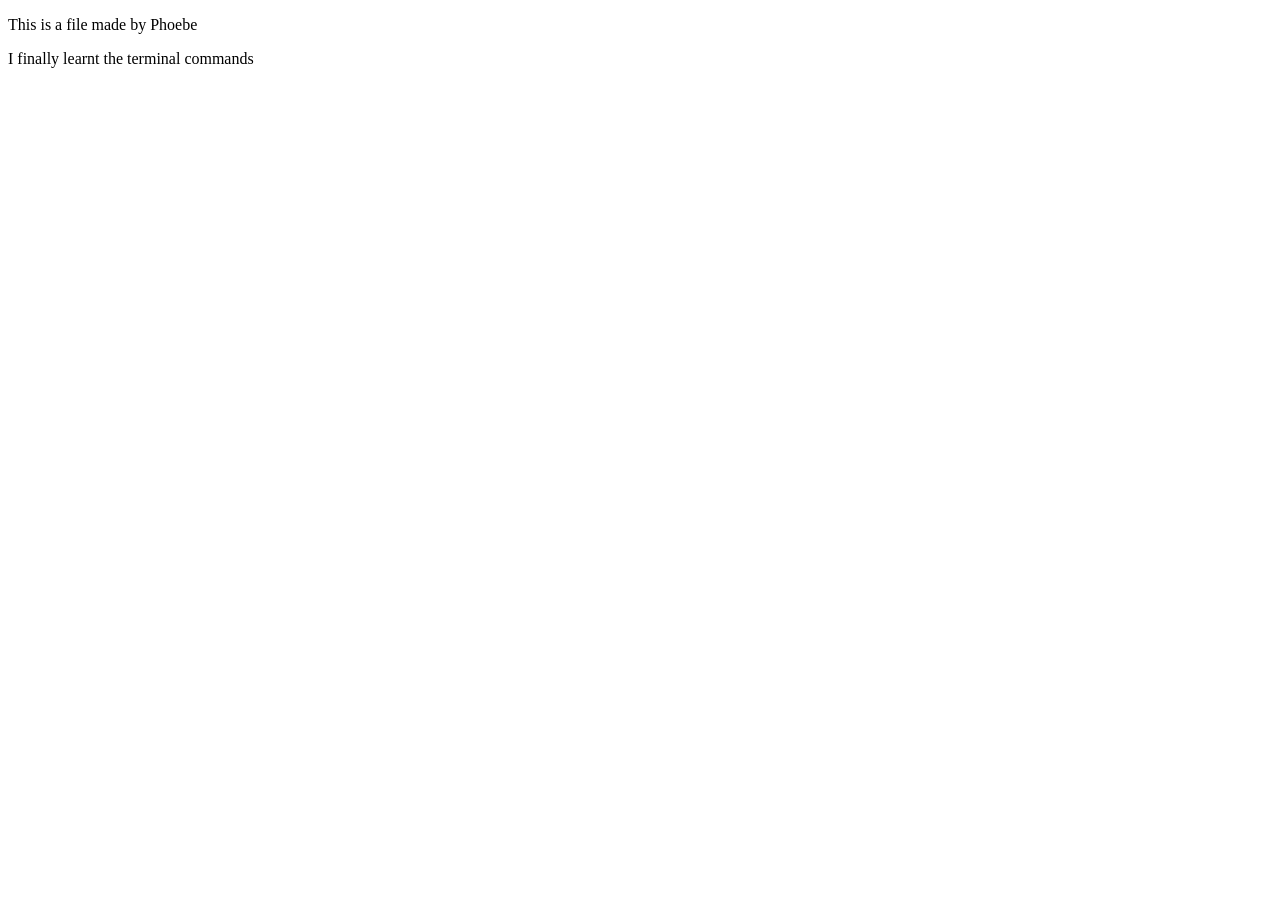
<file: index.html>
<!DOCTYPE html>
<html lang="en">
<head>
  <meta charset="UTF-8">
  <meta name="viewport" content="width=device-width, initial-scale=1.0">
  <title>Document</title>
</head>
<body>
 <p>This is a file made by Phoebe</p>
 <p>I finally learnt the terminal commands</p>
</body>
</html>
</file>
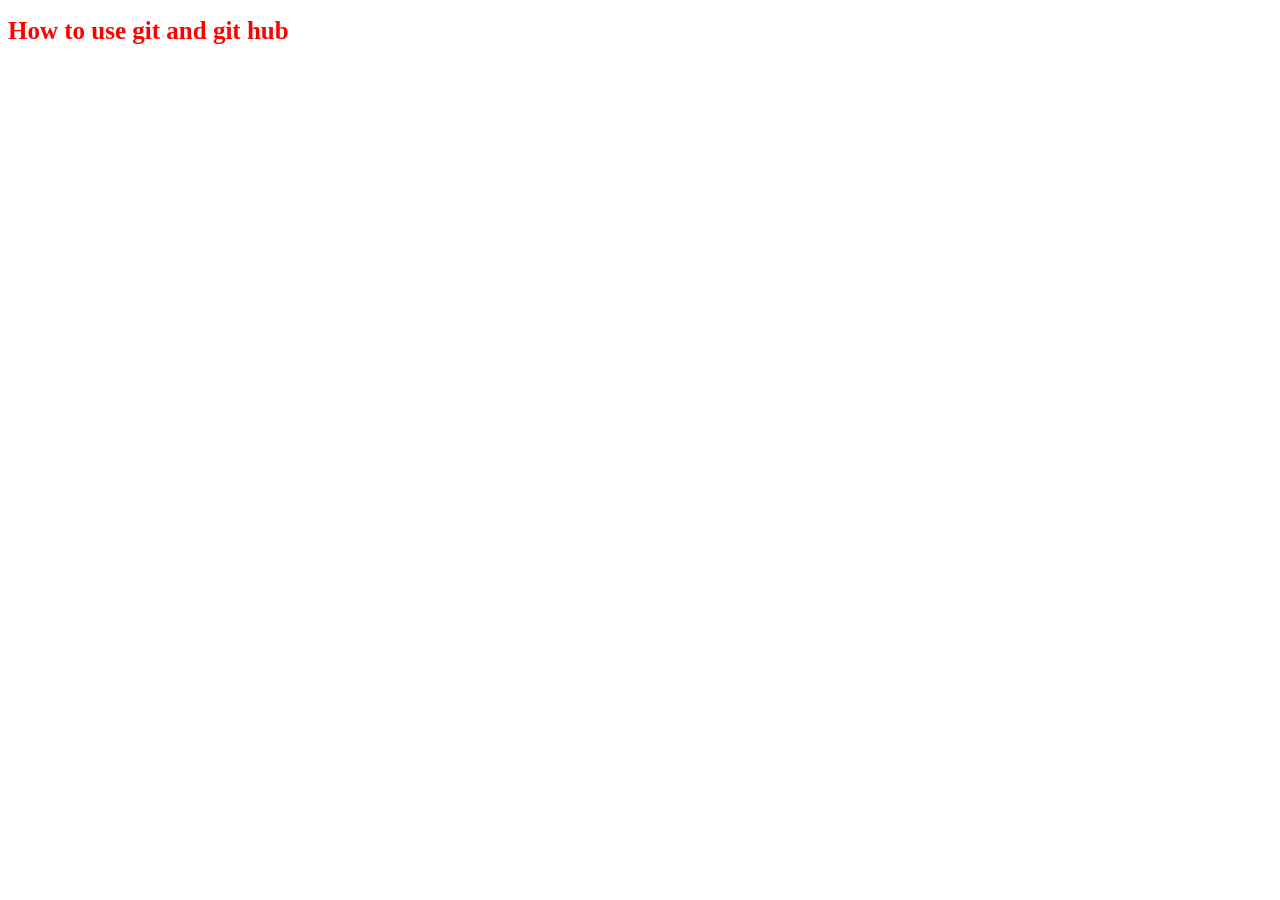
<file: project/index.html>
<!DOCTYPE html>
<html lang="en">
<head>
    <meta charset="UTF-8">
    <meta name="viewport" content="width=device-width, initial-scale=1.0">
    <title>Document</title>
    <link rel="stylesheet" href="./styles.css">
</head>
<body>
    <!-- This is a test git project -->
     <h1 class="git-style">How to use git and git hub</h1>
</body>
</html>
</file>
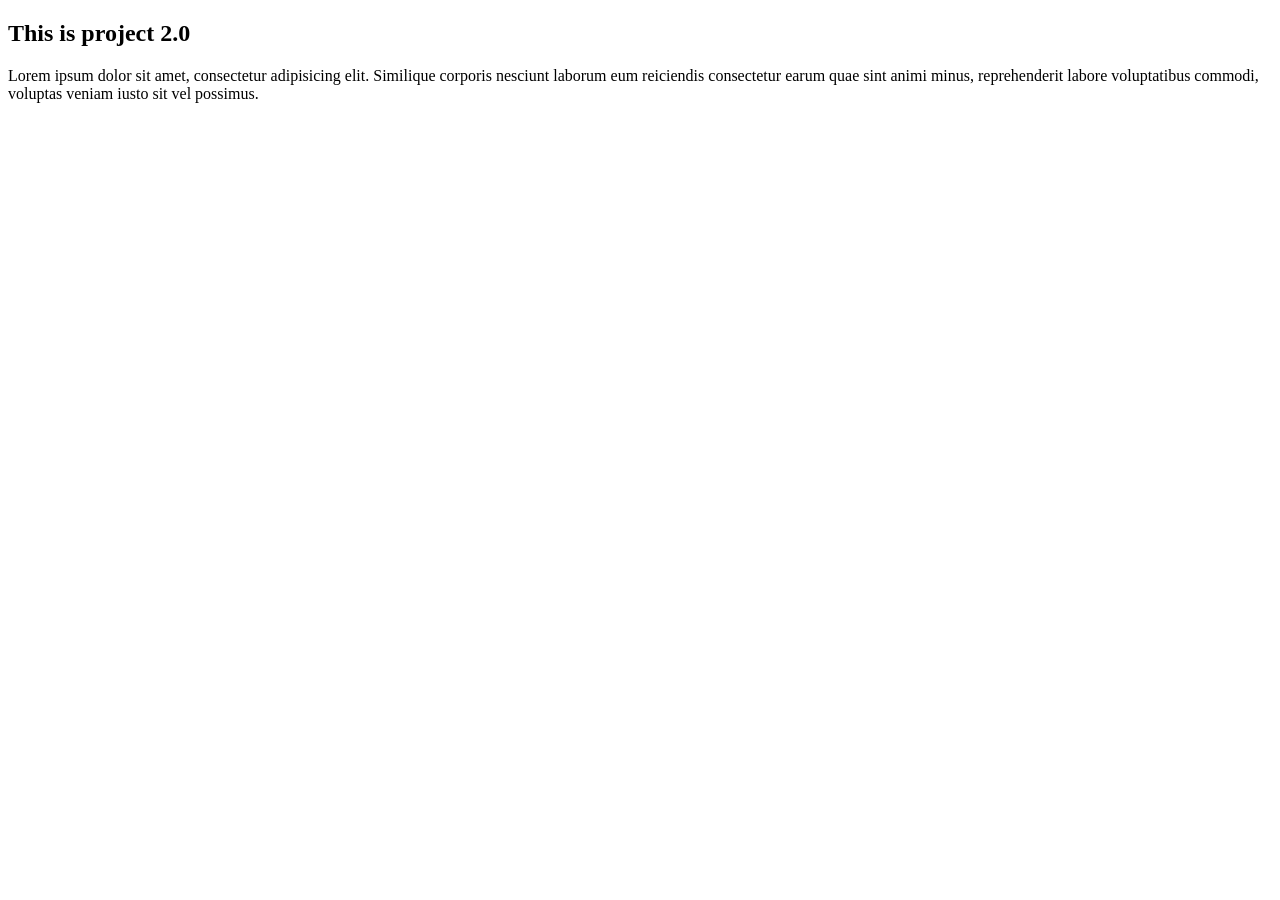
<file: project2.0/index.html>
<!DOCTYPE html>
<html lang="en">
<head>
  <meta charset="UTF-8">
  <meta name="viewport" content="width=device-width, initial-scale=1.0">
  <title>Document</title>
</head>
<body>
  <h2>This is project 2.0</h2>
  <p>Lorem ipsum dolor sit amet, consectetur adipisicing elit. Similique corporis nesciunt laborum eum reiciendis consectetur earum quae sint animi minus, reprehenderit labore voluptatibus commodi, voluptas veniam iusto sit vel possimus.</p>
</body>
</html>
</file>
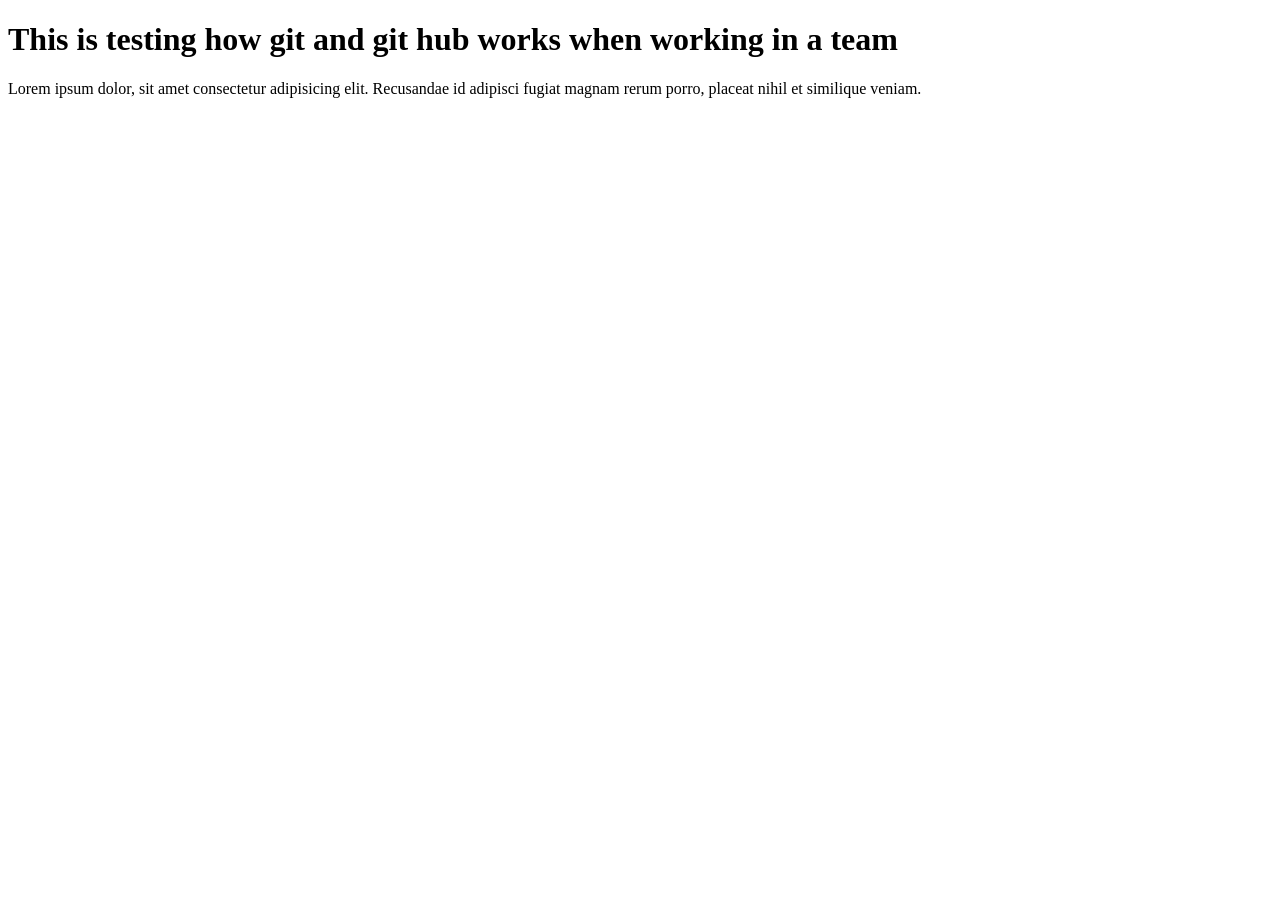
<file: project3/index.html>
<!doctype html>
<html lang="en">
  <head>
    <meta charset="UTF-8" />
    <meta name="viewport" content="width=device-width, initial-scale=1.0" />
    <title>Document</title>
  </head>
  <body>
    <h1>This is testing how git and git hub works when working in a team</h1>
    <p>
      Lorem ipsum dolor, sit amet consectetur adipisicing elit. Recusandae id
      adipisci fugiat magnam rerum porro, placeat nihil et similique veniam.
    </p>
  </body>
</html>
</file>
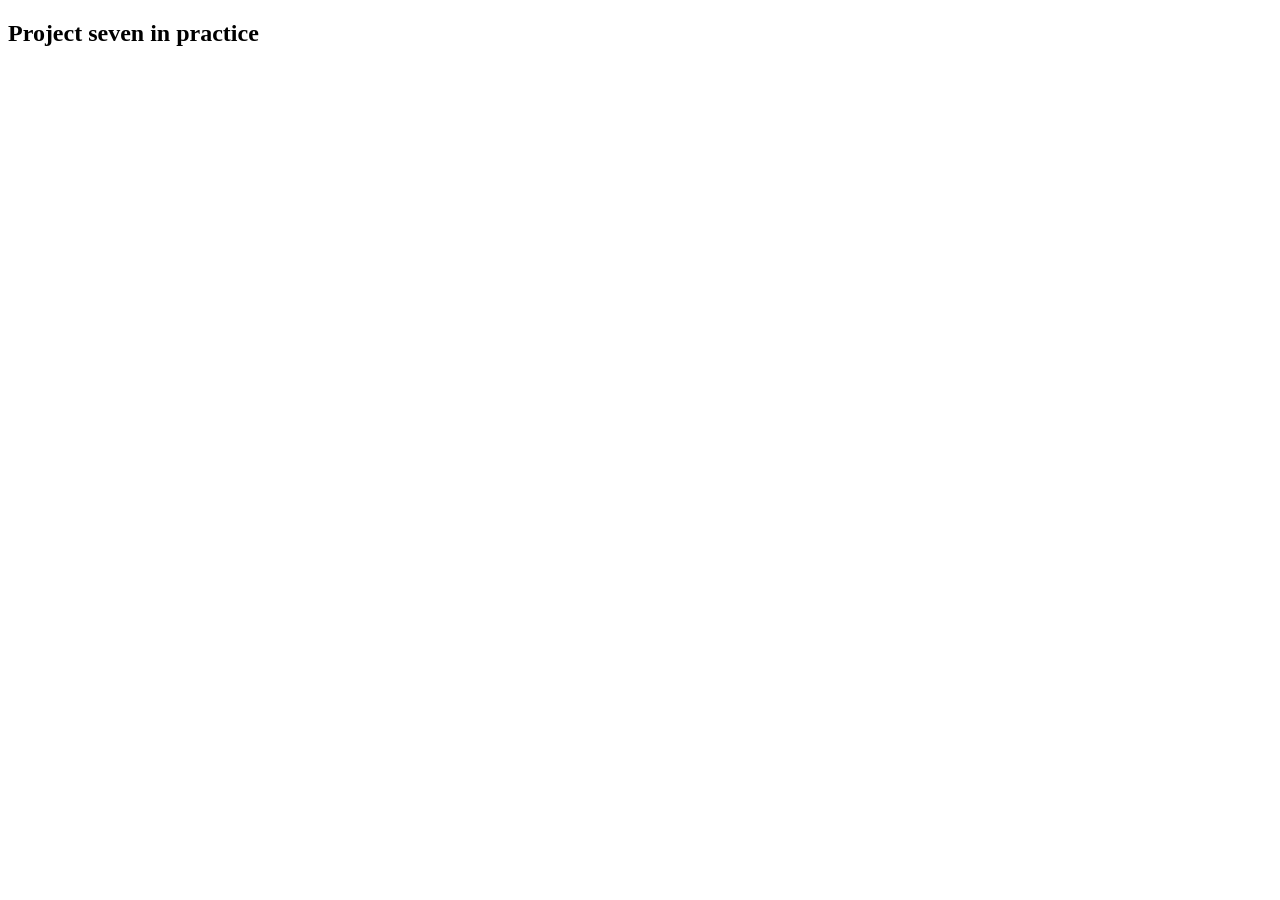
<file: project7/index.html>
<!DOCTYPE html>
<html lang="en">
<head>
    <meta charset="UTF-8">
    <meta name="viewport" content="width=device-width, initial-scale=1.0">
    <title>Document</title>
</head>
<body>
    <h2>Project seven in practice</h2>
</body>
</html>
</file>
<file: project/styles.css>
.git-style{
    font-size: 25px;
    color: red;
}
</file>
